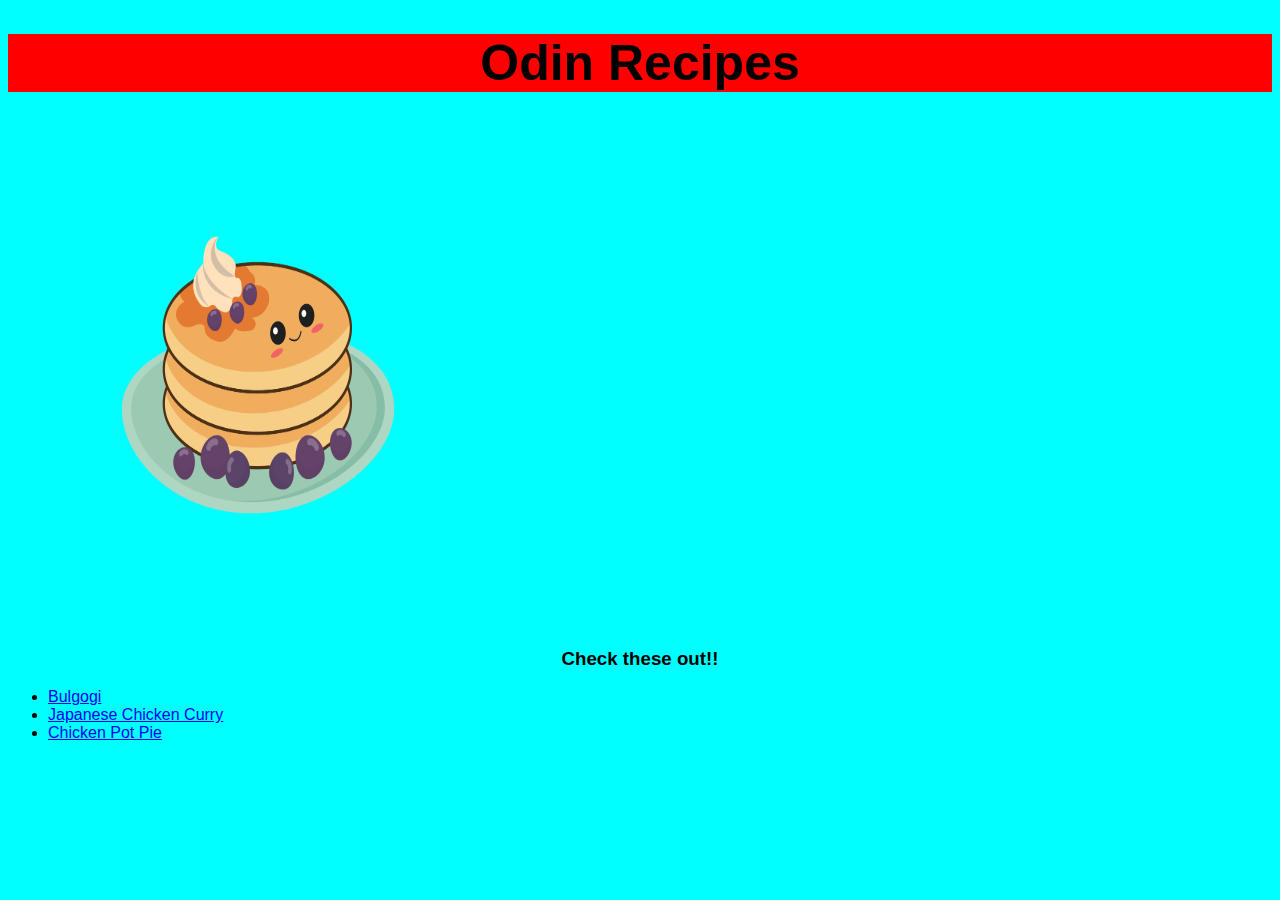
<file: index.html>
<!DOCTYPE html>
<html lang="en">
<head>
    <meta charset="UTF-8">
    <title>Odin Recipes</title>
    <link rel="stylesheet" href="styles.css">
</head>

<body>
    <h1 class="header">Odin Recipes</h1>
    <img src="images/pancake.png" alt="Picture of pancake" style="width:500px;height:500px;">
    <h3>Check these out!!</h3>
    <ul>
        <li><a href="./recipes/bulgogi.html">Bulgogi</a></li>
        <li><a href="./recipes/japanese-chicken-curry.html">Japanese Chicken Curry</a></li>
        <li><a href="./recipes/chicken-pot-pie.html">Chicken Pot Pie</a></li>
    </ul>
    
</body>
</html>
</file>
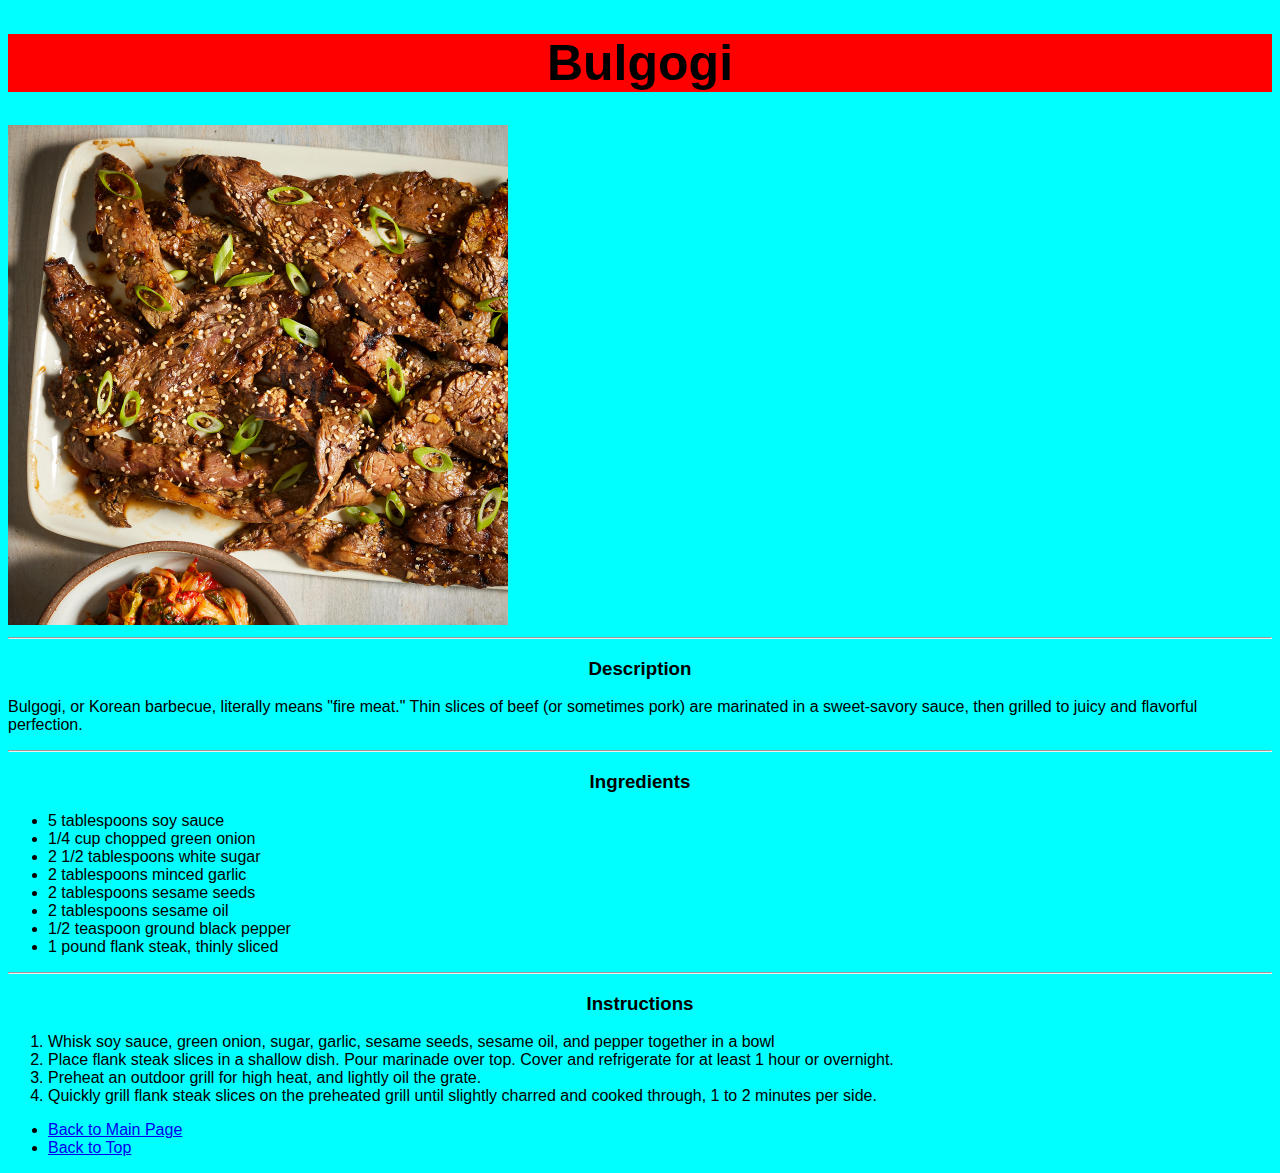
<file: recipes/bulgogi.html>
<!DOCTYPE html>
<html lang="en">
<head>
    <meta charset="UTF-8">
    <title>Bulgogi</title>
    <link rel="stylesheet" href="../styles.css">
</head>
<body>
    <h1 id="header">Bulgogi</h1>
    <img src="../images/Bulgogi.jpg" alt="Bulgogi Picture" style="width:500px;height:500px;">
    <hr>
    <h3>Description</h3>

    <p class="Bulgogi-description">
        Bulgogi, or Korean barbecue, literally means "fire meat." Thin slices of beef
        (or sometimes pork) are marinated in a sweet-savory sauce, then grilled to juicy
        and flavorful perfection.
    </p>
    <hr>

    <h3>Ingredients</h3>
    
    <ul>
        <li>5 tablespoons soy sauce</li>
        <li>1/4 cup chopped green onion</li>
        <li>2 1/2 tablespoons white sugar</li>
        <li>2 tablespoons minced garlic</li>
        <li>2 tablespoons sesame seeds</li>
        <li>2 tablespoons sesame oil</li>
        <li>1/2 teaspoon ground black pepper</li>
        <li>1 pound flank steak, thinly sliced</li>
    </ul>
    <hr>

    <h3>Instructions</h3>

    <ol>
        <li>
            Whisk soy sauce, green onion, sugar, garlic, sesame seeds, sesame oil, and
            pepper together in a bowl
        </li>
        <li>
            Place flank steak slices in a shallow dish. Pour marinade over top. Cover
            and refrigerate for at least 1 hour or overnight.             
        </li>
        <li>
            Preheat an outdoor grill for high heat, and lightly oil the grate.
        </li>
        <li>
            Quickly grill flank steak slices on the preheated grill until slightly charred
            and cooked through, 1 to 2 minutes per side.
        </li>
    </ol>
    <ul>
        <li><a href="../index.html">Back to Main Page</a></li>
        <li><a href="#header">Back to Top</a></li>
    </ul>
</body>
</html>
</file>
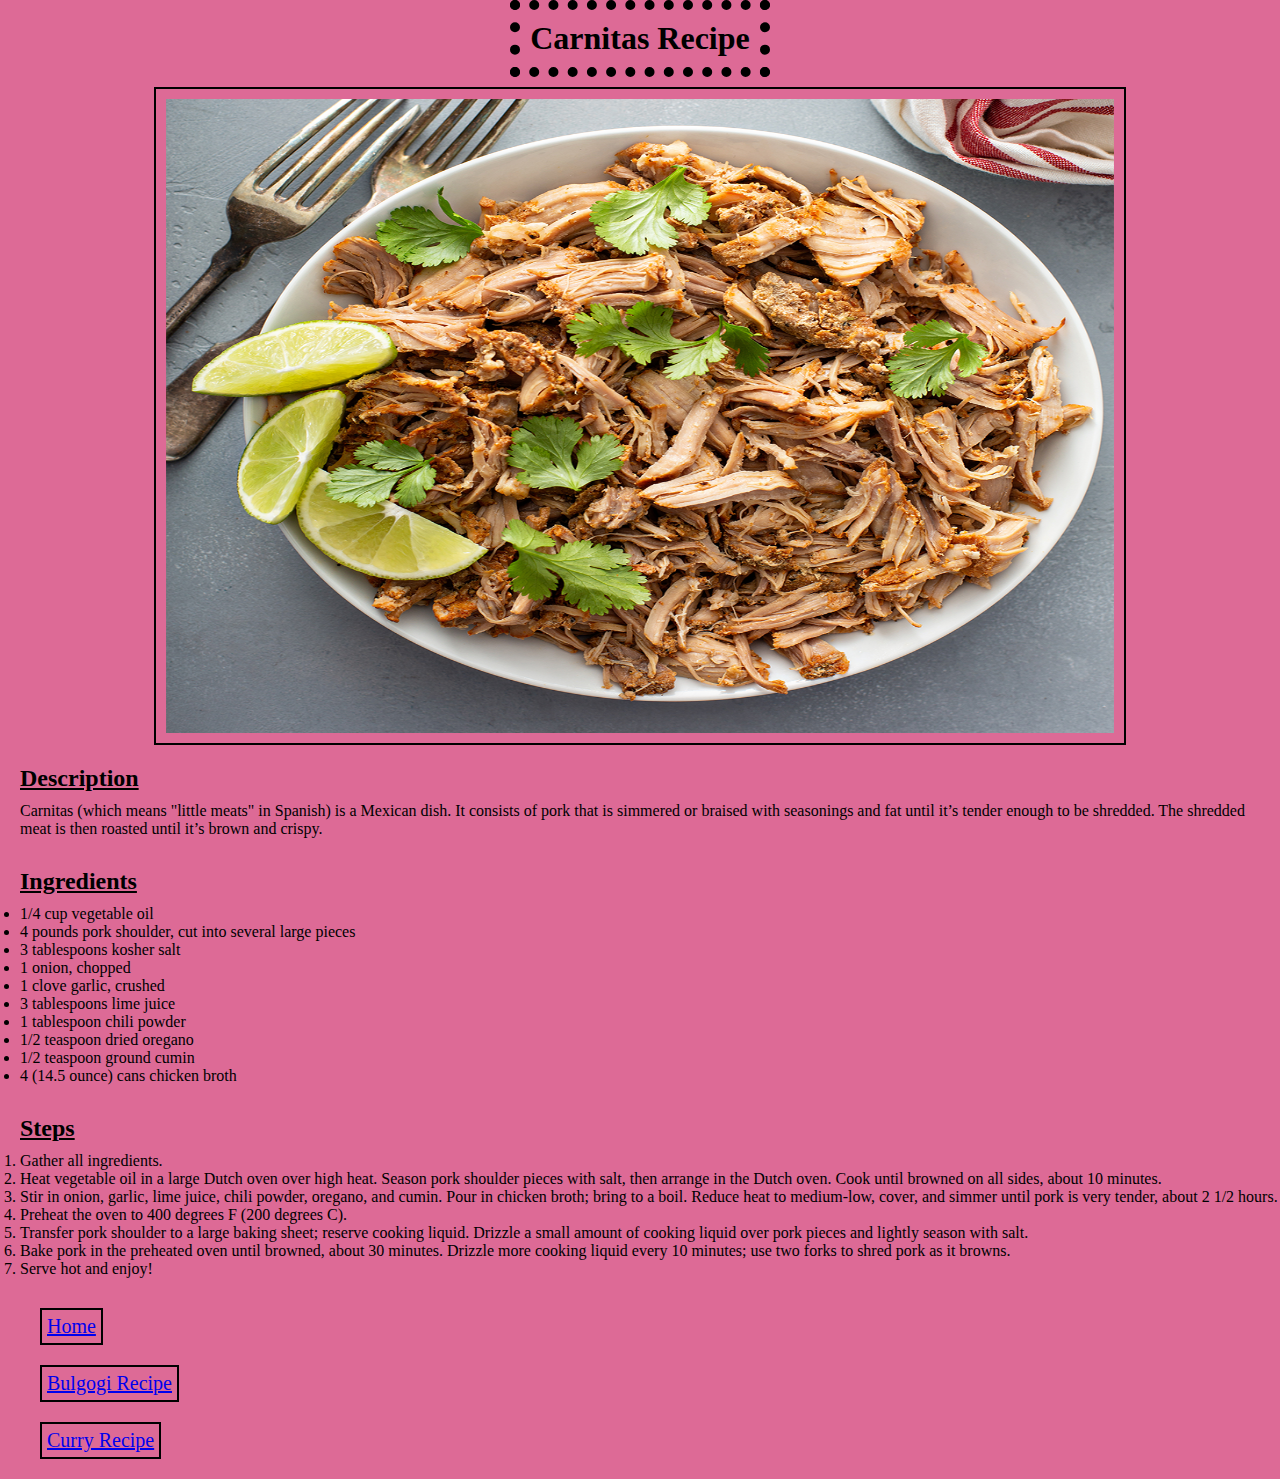
<file: recipes/carnitas.html>
<!DOCTYPE html>
<html lang="en">
    <head>
        <meta charset="UTF-8">
        <title>Carnitas Recipe</title>
        <link rel="stylesheet" href="../style.css">
    </head>
    <body>
        <div class="header-wrap">
            <h1>Carnitas Recipe</h1>
        </div>
        
        <img src="../img/Carnitas.png" alt="picture of a Carnitas Dish." height="658" width="972">
        <div class="margin-shift">
            <h2>Description</h2>
            <p>
                Carnitas (which means "little meats" in Spanish) is a Mexican dish. It consists of pork that is simmered or braised with seasonings and fat until it’s tender enough to be shredded. The shredded meat is then roasted until it’s brown and crispy. 
            </p>
            <h2>Ingredients</h2>
            <ul class="recipe-lists">
                <li>1/4 cup vegetable oil</li>
                <li>4 pounds pork shoulder, cut into several large pieces</li>
                <li>3 tablespoons kosher salt</li>
                <li>1 onion, chopped</li>
                <li>1 clove garlic, crushed</li>
                <li>3 tablespoons lime juice</li>
                <li>1 tablespoon chili powder</li>
                <li>1/2 teaspoon dried oregano</li>
                <li>1/2 teaspoon ground cumin</li>
                <li>4 (14.5 ounce) cans chicken broth</li>
            </ul>

            <h2>Steps</h2>
            <ol class="recipe-lists">
                <li>Gather all ingredients.</li>
                <li>Heat vegetable oil in a large Dutch oven over high heat. Season pork shoulder pieces with salt, then arrange in the Dutch oven. Cook until browned on all sides, about 10 minutes.</li>
                <li>Stir in onion, garlic, lime juice, chili powder, oregano, and cumin. Pour in chicken broth; bring to a boil. Reduce heat to medium-low, cover, and simmer until pork is very tender, about 2 1/2 hours.</li>
                <li>Preheat the oven to 400 degrees F (200 degrees C).</li>
                <li>Transfer pork shoulder to a large baking sheet; reserve cooking liquid. Drizzle a small amount of cooking liquid over pork pieces and lightly season with salt.</li>
                <li>Bake pork in the preheated oven until browned, about 30 minutes. Drizzle more cooking liquid every 10 minutes; use two forks to shred pork as it browns.</li>
                <li>Serve hot and enjoy!</li>
            </ol>
            
            <ul class="list">
                <li><a href="../index.html">Home</a></li>
                <li><a href="bulgogi.html">Bulgogi Recipe</a></li>
                <li><a href="curry.html">Curry Recipe</a></li>
            </ul>
        </div>
    </body>
</html>
</file>
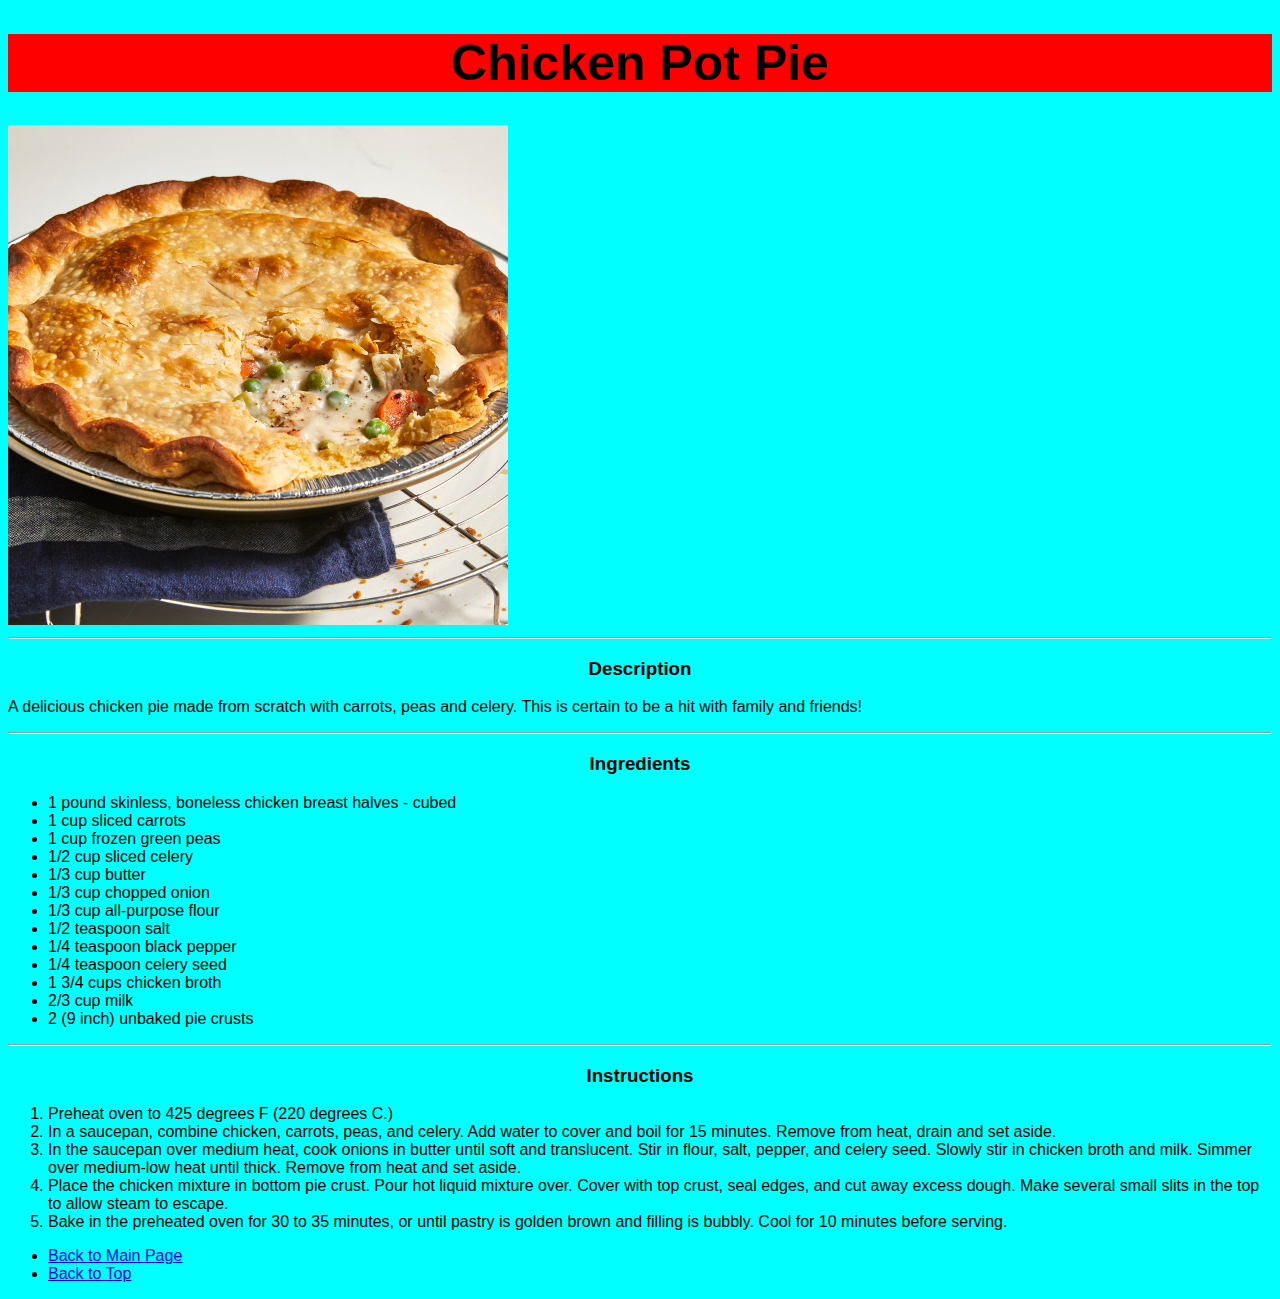
<file: recipes/chicken-pot-pie.html>
<!DOCTYPE html>
<html lang="en">
<head>
    <meta charset="UTF-8">
    <title>Chicken Pot Pie</title>
    <link rel="stylesheet" href="../styles.css">
</head>
<body>
    <h1 id="header">Chicken Pot Pie</h1>
    <img src="../images/chicken-pot-pie.jpg" alt="Chicken Pot Pie Picture" style="width:500px;height:500px;">
    <hr>

    <h3>Description</h3>
    <p>
        A delicious chicken pie made from scratch with carrots, peas and celery. This is certain to
        be a hit with family and friends!
    </p>
    <hr>

    <h3>Ingredients</h3>
    <ul>
        <li>1 pound skinless, boneless chicken breast halves - cubed</li>
        <li>1 cup sliced carrots</li>
        <li>1 cup frozen green peas</li>
        <li>1/2 cup sliced celery</li>
        <li>1/3 cup butter</li>
        <li>1/3 cup chopped onion</li>
        <li>1/3 cup all-purpose flour</li>
        <li>1/2 teaspoon salt</li>
        <li>1/4 teaspoon black pepper</li>
        <li>1/4 teaspoon celery seed</li>
        <li>1 3/4 cups chicken broth</li>
        <li>2/3 cup milk</li>
        <li>2 (9 inch) unbaked pie crusts</li>
    </ul>
    <hr>

    <h3>Instructions</h3>
    <ol>
        <li>
            Preheat oven to 425 degrees F (220 degrees C.)
        </li>
        <li>
            In a saucepan, combine chicken, carrots, peas, and celery. Add water to cover 
            and boil for 15 minutes. Remove from heat, drain and set aside.
        </li>
        <li>
            In the saucepan over medium heat, cook onions in butter until soft and 
            translucent. Stir in flour, salt, pepper, and celery seed. Slowly stir in 
            chicken broth and milk. Simmer over medium-low heat until thick. Remove from 
            heat and set aside.
        </li>
        <li>
            Place the chicken mixture in bottom pie crust. Pour hot liquid mixture over. 
            Cover with top crust, seal edges, and cut away excess dough. Make several small 
            slits in the top to allow steam to escape.
        </li>
        <li>
            Bake in the preheated oven for 30 to 35 minutes, or until pastry is golden 
            brown and filling is bubbly. Cool for 10 minutes before serving.
        </li>
    </ol>
    <ul>
        <li><a href="../index.html">Back to Main Page</a></li>
        <li><a href="#header">Back to Top</a></li>
    </ul>
</body>
</html>
</file>
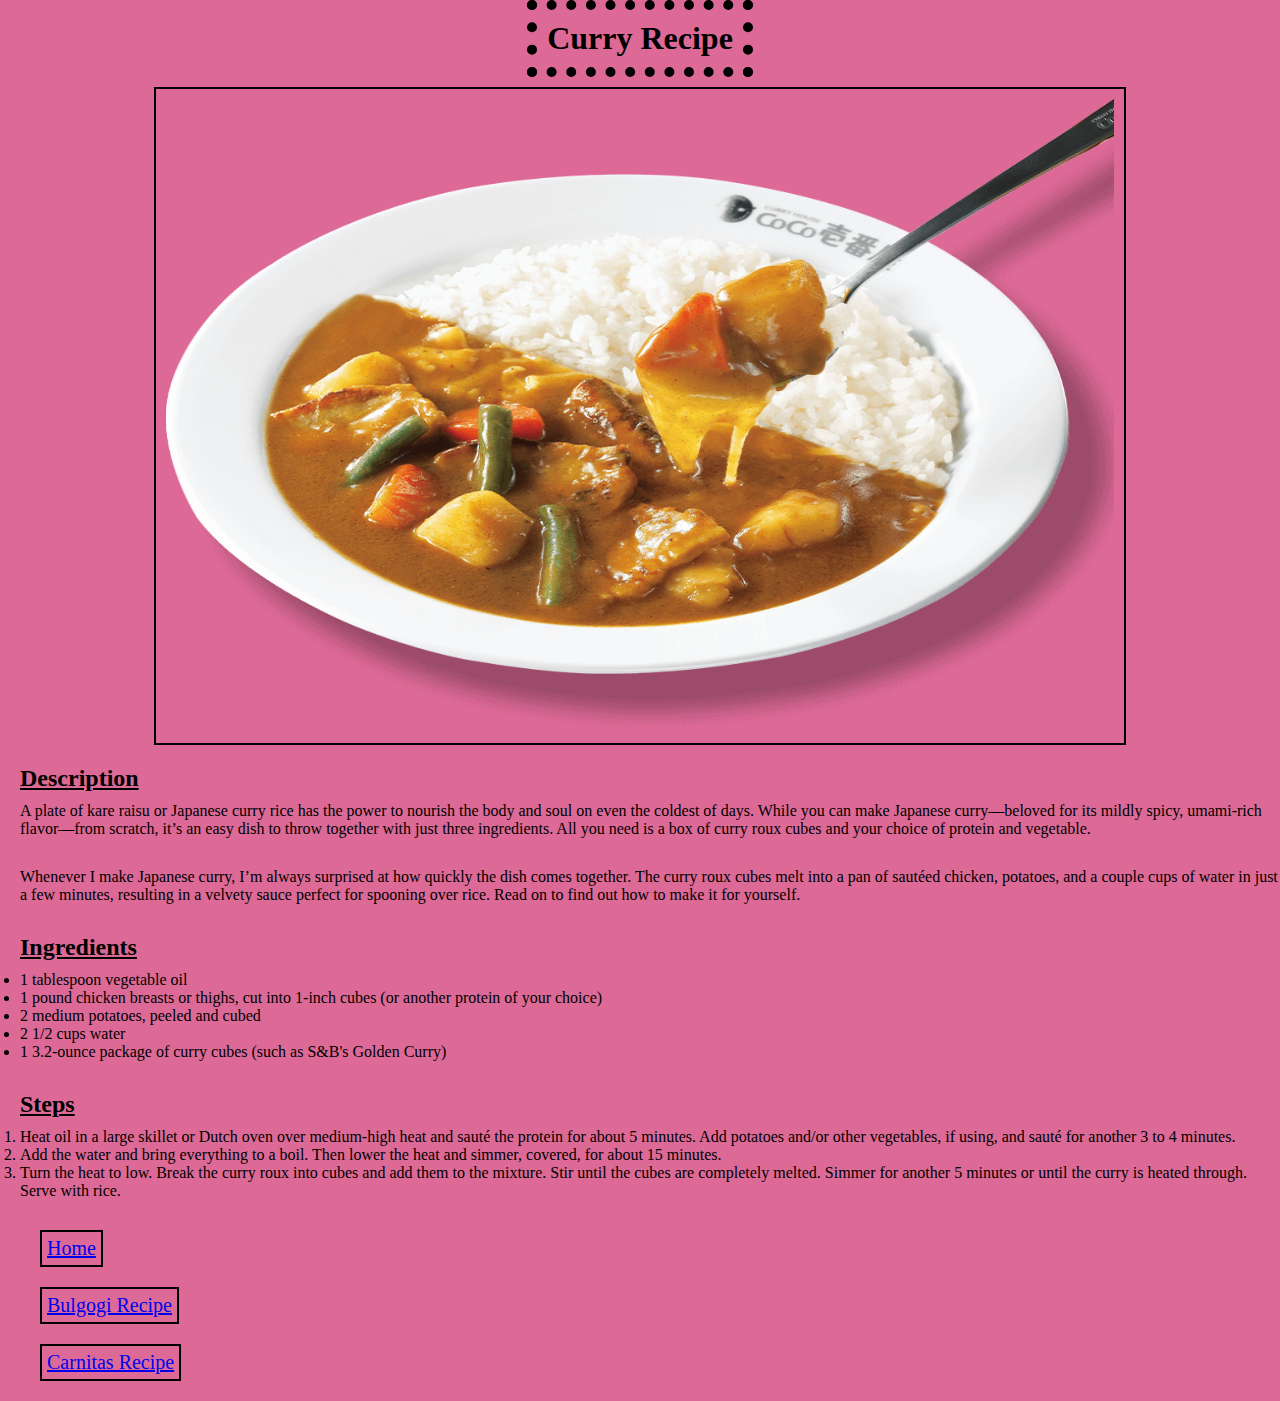
<file: recipes/curry.html>
<!DOCTYPE html>
<html lang="en">
    <head>
        <meta charset="UTF-8">
        <title>Curry Recipe</title>
        <link rel="stylesheet" href="../style.css">
    </head>
    <body>
        <div class="header-wrap">
            <h1>Curry Recipe</h1>
        </div>
        <img src="../img/Curry.png" alt="picture of a Japanese Curry Dish." height="658" width="972">
        <div class="margin-shift">
            <h2>Description</h2>
            <p>
                A plate of kare raisu or Japanese curry rice has the power to nourish the body and soul on even the coldest of days. While you can make Japanese curry—beloved for its mildly spicy, umami-rich flavor—from scratch, it’s an easy dish to throw together with just three ingredients. All you need is a box of curry roux cubes and your choice of protein and vegetable.
            </p>
            <p>
                Whenever I make Japanese curry, I’m always surprised at how quickly the dish comes together. The curry roux cubes melt into a pan of sautéed chicken, potatoes, and a couple cups of water in just a few minutes, resulting in a velvety sauce perfect for spooning over rice. Read on to find out how to make it for yourself. 
            </p>
            <h2>Ingredients</h2>
            <ul class="recipe-lists">
                <li>1 tablespoon vegetable oil</li>
                <li>1 pound chicken breasts or thighs, cut into 1-inch cubes (or another protein of your choice)</li>
                <li>2 medium potatoes, peeled and cubed</li>
                <li>2 1/2 cups water</li>
                <li>1 3.2-ounce package of curry cubes (such as S&B's Golden Curry)</li>
            </ul>
            <h2>Steps</h2>
            <ol class="recipe-lists">
                <li>Heat oil in a large skillet or Dutch oven over medium-high heat and sauté the protein for about 5 minutes. Add potatoes and/or other vegetables, if using, and sauté for another 3 to 4 minutes.</li>
                <li>Add the water and bring everything to a boil. Then lower the heat and simmer, covered, for about 15 minutes. </li>
                <li>Turn the heat to low. Break the curry roux into cubes and add them to the mixture. Stir until the cubes are completely melted. Simmer for another 5 minutes or until the curry is heated through. Serve with rice.</li>
            </ol>

            <ul class="list">
                <li><a href="../index.html">Home</a></li>
                <li><a href="bulgogi.html">Bulgogi Recipe</a></li>
                <li><a href="carnitas.html">Carnitas Recipe</a></li>
            </ul>
        </div>
    </body>
</html>
</file>
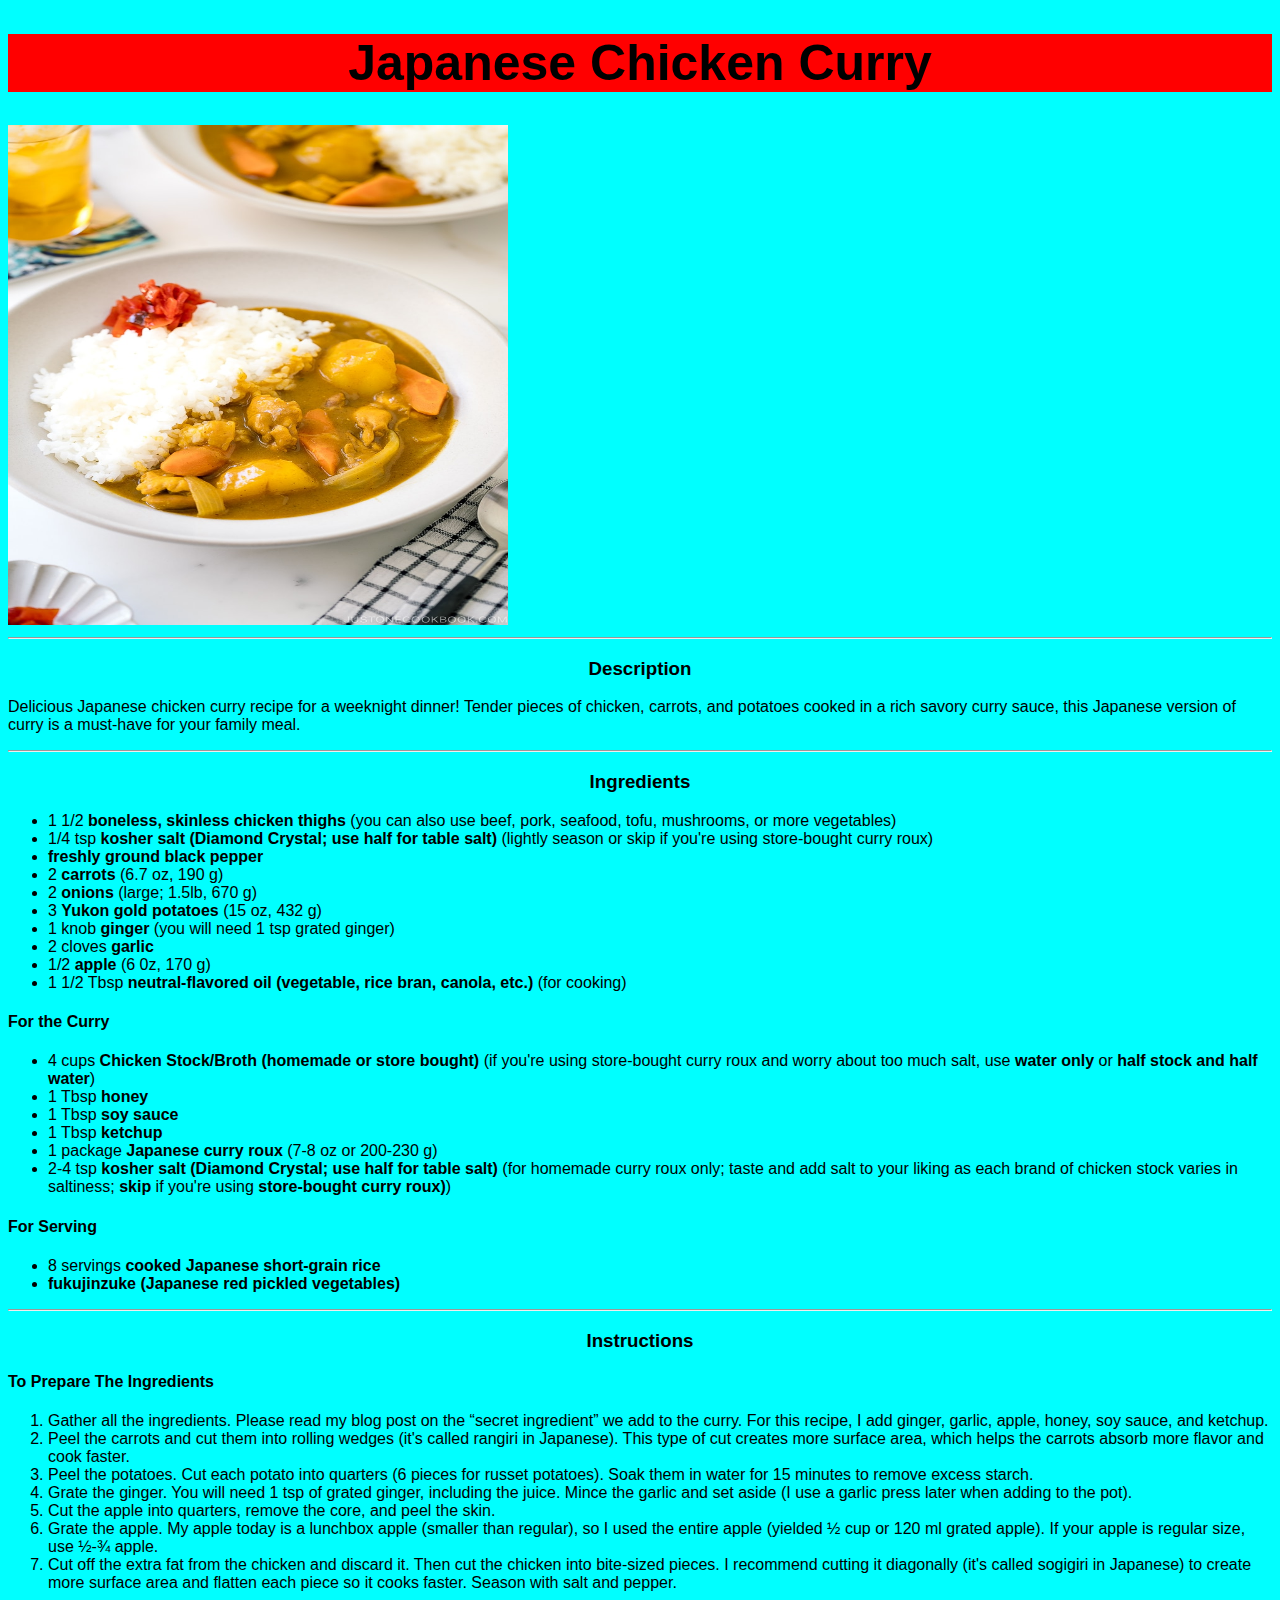
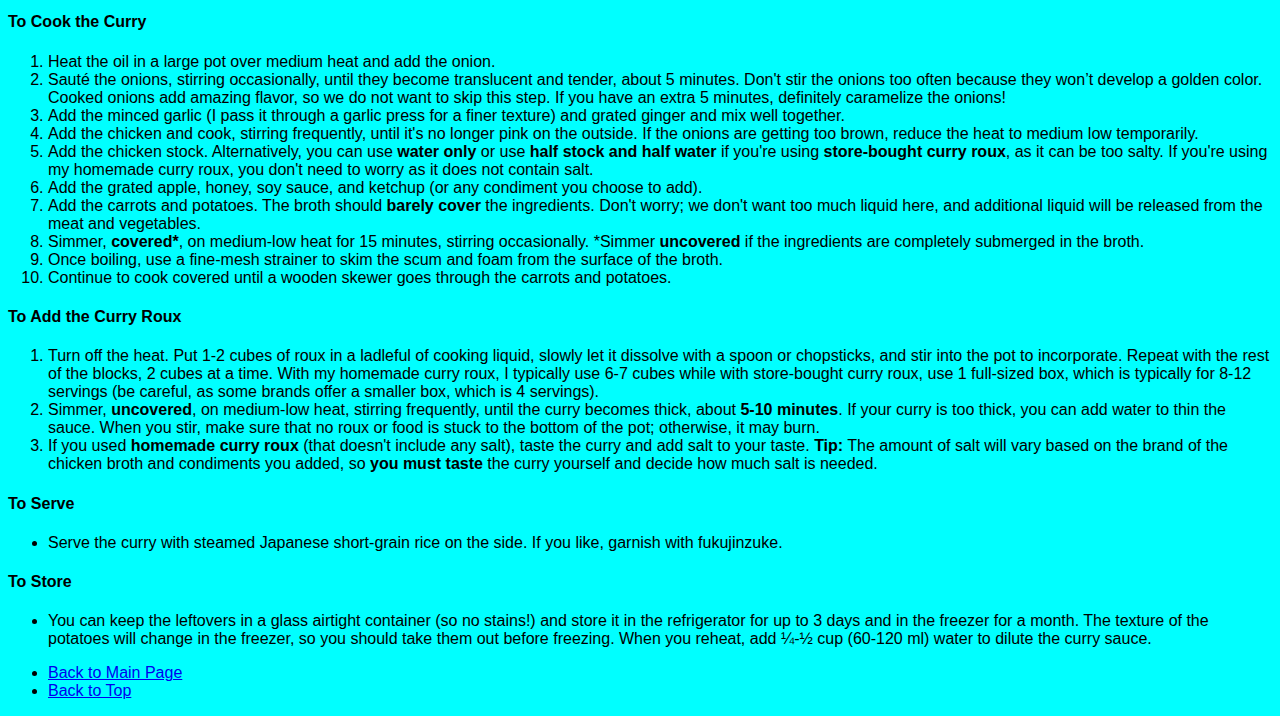
<file: recipes/japanese-chicken-curry.html>
<!DOCTYPE html>
<html lang="en">
<head>
    <meta charset="UTF-8">
    <title>Japanese Chicken Curry</title>
    <link rel="stylesheet" href="../styles.css">
</head>
<body>
    <h1 id="header">Japanese Chicken Curry</h1>
    <img src="../images/Japanese-Chicken-Curry.jpg" alt="Japanese Chicken Curry Picture" style="width:500px;height:500px;">
    <hr>

    <h3>Description</h3>
    <p>
        Delicious Japanese chicken curry recipe for a weeknight dinner! Tender pieces of 
        chicken, carrots, and potatoes cooked in a rich savory curry sauce, this Japanese version
        of curry is a must-have for your family meal. 
    </p>
    <hr>

    <h3>Ingredients</h3>
    <ul>
        <li>
            1 1/2 <strong>boneless, skinless chicken thighs</strong> (you can also use beef, pork,
            seafood, tofu, mushrooms, or more vegetables)
        </li>
        <li>1/4 tsp <strong>kosher salt (Diamond Crystal; use half for table salt)</strong> (lightly
            season or skip if you're using store-bought curry roux)
        </li>
        <li> <strong>freshly ground black pepper</strong> </li>
        <li>2 <strong>carrots</strong> (6.7 oz, 190 g)</li>
        <li>2 <strong>onions</strong> (large; 1.5lb, 670 g)</li>
        <li>3 <strong>Yukon gold potatoes</strong> (15 oz, 432 g)</li>
        <li>1 knob <strong>ginger</strong> (you will need 1 tsp grated ginger)</li>
        <li>2 cloves <strong>garlic</strong> </li>
        <li>1/2 <strong>apple</strong> (6 0z, 170 g)</li>
        <li>1 1/2 Tbsp <strong>neutral-flavored oil (vegetable, rice bran,
            canola, etc.)</strong> (for cooking)</li>
    </ul>

    <h4>For the Curry</h4>
    <ul>
        <li>4 cups <strong>Chicken Stock/Broth (homemade or store bought)</strong> 
        (if you're using store-bought curry roux and worry about too much salt, use 
    <strong>water only</strong> or <strong>half stock and half water</strong>) 
        </li>
        <li>1 Tbsp <strong>honey</strong> </li>
        <li>1 Tbsp <strong>soy sauce</strong> </li>
        <li>1 Tbsp <strong>ketchup</strong> </li>
        <li>1 package <strong>Japanese curry roux</strong> (7-8 oz or 200-230 g)</li>
        <li>2-4 tsp <strong>kosher salt (Diamond Crystal; use half for table salt)</strong> 
        (for homemade curry roux only; taste and add salt to your liking as each brand
    of chicken stock varies in saltiness; <strong>skip</strong> if you're using <strong>store-bought
        curry roux)</strong>) </li>
    </ul>

    <h4>For Serving</h4>
    <ul>
        <li>8 servings <strong>cooked Japanese short-grain rice</strong> </li>
        <li> <strong>fukujinzuke (Japanese red pickled vegetables)</strong> </li>
    </ul>
    <hr>

    <h3>Instructions</h3>
    <h4>To Prepare The Ingredients</h4>
    <ol>
        <li>
            Gather all the ingredients. Please read my blog post on the “secret ingredient” 
            we add to the curry. For this recipe, I add ginger, garlic, apple, honey, 
            soy sauce, and ketchup.
        </li>
        <li>
            Peel the carrots and cut them into rolling wedges (it's called rangiri in 
            Japanese). This type of cut creates more surface area, which helps the carrots 
            absorb more flavor and cook faster.
        </li>
        <li>
            Peel the potatoes. Cut each potato into quarters (6 pieces for russet potatoes). 
            Soak them in water for 15 minutes to remove excess starch.
        </li>
        <li>
            Grate the ginger. You will need 1 tsp of grated ginger, 
            including the juice. Mince the garlic and set aside (I use a garlic press 
            later when adding to the pot).
        </li>
        <li>
            Cut the apple into quarters, remove the core, and peel the skin.
        </li>
        <li>
            Grate the apple. My apple today is a lunchbox apple (smaller than regular), 
            so I used the entire apple (yielded ½ cup or 120 ml grated apple). If your 
            apple is regular size, use ½-¾ apple.
        </li>
        <li>
            Cut off the extra fat from the chicken and discard it. Then cut the chicken 
            into bite-sized pieces. I recommend cutting it diagonally (it's called sogigiri 
            in Japanese) to create more surface area and flatten each piece so it cooks 
            faster. Season with salt and pepper.
        </li>
    </ol>
    <h4>To Cook the Curry</h4>
    <ol>
        <li>
            Heat the oil in a large pot over medium heat and add the onion.
        </li>
        <li>Sauté the onions, stirring occasionally, until they become translucent and 
            tender, about 5 minutes. Don't stir the onions too often because they won’t 
            develop a golden color. Cooked onions add amazing flavor, so we do not want 
            to skip this step. If you have an extra 5 minutes, definitely caramelize 
            the onions!
        </li>
        <li>
            Add the minced garlic (I pass it through a garlic press for a finer texture) 
            and grated ginger and mix well together.
        </li>
        <li>
            Add the chicken and cook, stirring frequently, until it's no longer pink on 
            the outside. If the onions are getting too brown, reduce the heat to medium 
            low temporarily.
        </li>
        <li>
            Add the chicken stock. Alternatively, you can use <strong>water only</strong> or use <strong>half stock 
            and half water</strong> if you're using <strong>store-bought curry roux</strong>, as it can be too salty. 
            If you're using my homemade curry roux, you don't need to worry as it does not 
            contain salt.
        </li>
        <li>
            Add the grated apple, honey, soy sauce, and ketchup (or any condiment you 
            choose to add).
        </li>
        <li>
            Add the carrots and potatoes. The broth should <strong>barely cover</strong> the ingredients. 
            Don't worry; we don't want too much liquid here, and additional liquid will 
            be released from the meat and vegetables.
        </li>
        <li>
            Simmer, <strong>covered*</strong>, on medium-low heat for 15 minutes, stirring occasionally. 
            *Simmer <strong>uncovered</strong> if the ingredients are completely submerged in the broth.
        </li>
        <li>
            Once boiling, use a fine-mesh strainer to skim the scum and foam from the 
            surface of the broth.
        </li>
        <li>
            Continue to cook covered until a wooden skewer goes through the carrots and potatoes.
        </li>
    </ol>
    <h4>To Add the Curry Roux</h4>
    <ol>
        <li>
            Turn off the heat. Put 1-2 cubes of roux in a ladleful of cooking liquid, slowly 
            let it dissolve with a spoon or chopsticks, and stir into the pot to 
            incorporate. Repeat with the rest of the blocks, 2 cubes at a time. With my 
            homemade curry roux, I typically use 6-7 cubes while with store-bought curry 
            roux, use 1 full-sized box, which is typically for 8-12 servings (be careful, 
            as some brands offer a smaller box, which is 4 servings).
        </li>
        <li>
            Simmer, <strong>uncovered</strong>, on medium-low heat, stirring frequently, until the curry 
            becomes thick, about <strong>5-10 minutes</strong>. If your curry is too thick, you can add 
            water to thin the sauce. When you stir, make sure that no roux or food is 
            stuck to the bottom of the pot; otherwise, it may burn.
        </li>
        <li>
            If you used <strong>homemade curry roux</strong> (that doesn't include any salt), taste the 
            curry and add salt to your taste. <strong>Tip:</strong> The amount of salt will vary based 
            on the brand of the chicken broth and condiments you added, so <strong>you must 
            taste</strong> the curry yourself and decide how much salt is needed.
        </li>
    </ol>
    <h4>To Serve</h4>
    <ul>
        <li>
            Serve the curry with steamed Japanese short-grain rice on the side. If you 
            like, garnish with fukujinzuke.
        </li>
    </ul>
    <h4>To Store</h4>
    <ul>
        <li>
            You can keep the leftovers in a glass airtight container (so no stains!) and 
            store it in the refrigerator for up to 3 days and in the freezer for a month. 
            The texture of the potatoes will change in the freezer, so you should take 
            them out before freezing. When you reheat, add ¼-½ cup (60-120 ml) water 
            to dilute the curry sauce.

        </li>
    </ul>
    <ul>
        <li><a href="../index.html">Back to Main Page</a></li>
        <li><a href="#header">Back to Top</a></li>
    </ul>
</body>
</html>
</file>
<file: styles.css>
* {
    font-family: Verdana, Tahoma, sans-serif;
    background-color: aqua;
 }
 
 h1 {
     font-size: 50px;
     text-align: center;
     background-color:red;
 }

 h3 {
     text-align: center;
 }

 img {
     height: 500px;
     width: 500px;
 }
</file>
<file: style.css>
*,
*::before,
*::after {
    box-sizing:border-box;
}

* {
    margin: 0;
    padding: 0;
    background: rgb(221, 106, 150);
}

body {
    font-family: "Times New Roman", serif;
}

.list li {
    font-size: 20px;
    border: 2px solid black;
    display: block;
    margin: 20px;
    padding: 5px;
    width:fit-content;  
}

.recipe-lists {
    margin-bottom: 30px;
}

.margin-shift {
    margin-left: 20px;
}

h1 {
    border: 10px dotted black;
    padding: 10px;
    width: fit-content;
    margin: 0 auto 10px;
}

img {
    border: 2px solid black;
    padding: 10px;
    margin: 0 auto 20px;
    display: block;
}

h2 {
    margin-bottom: 10px;
    text-decoration: underline;
}

p {
    margin-bottom: 30px;
}
</file>
